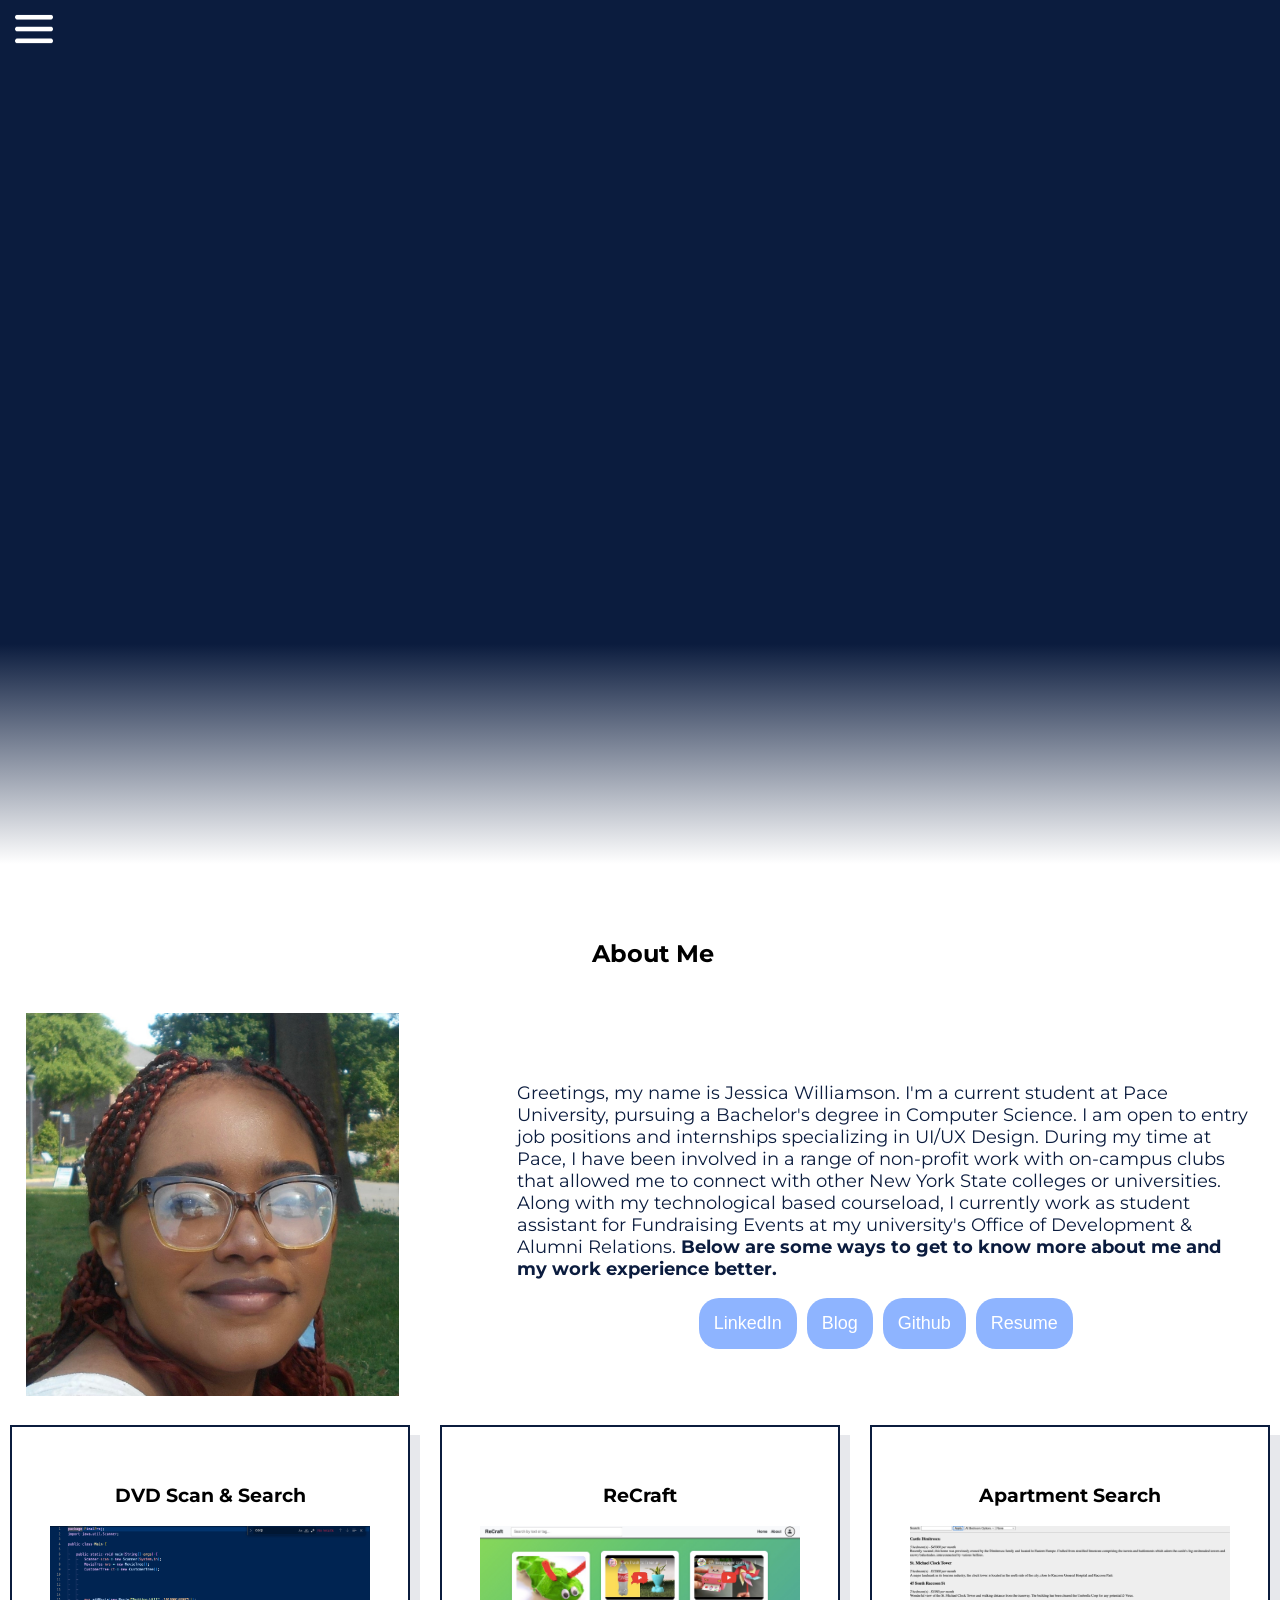
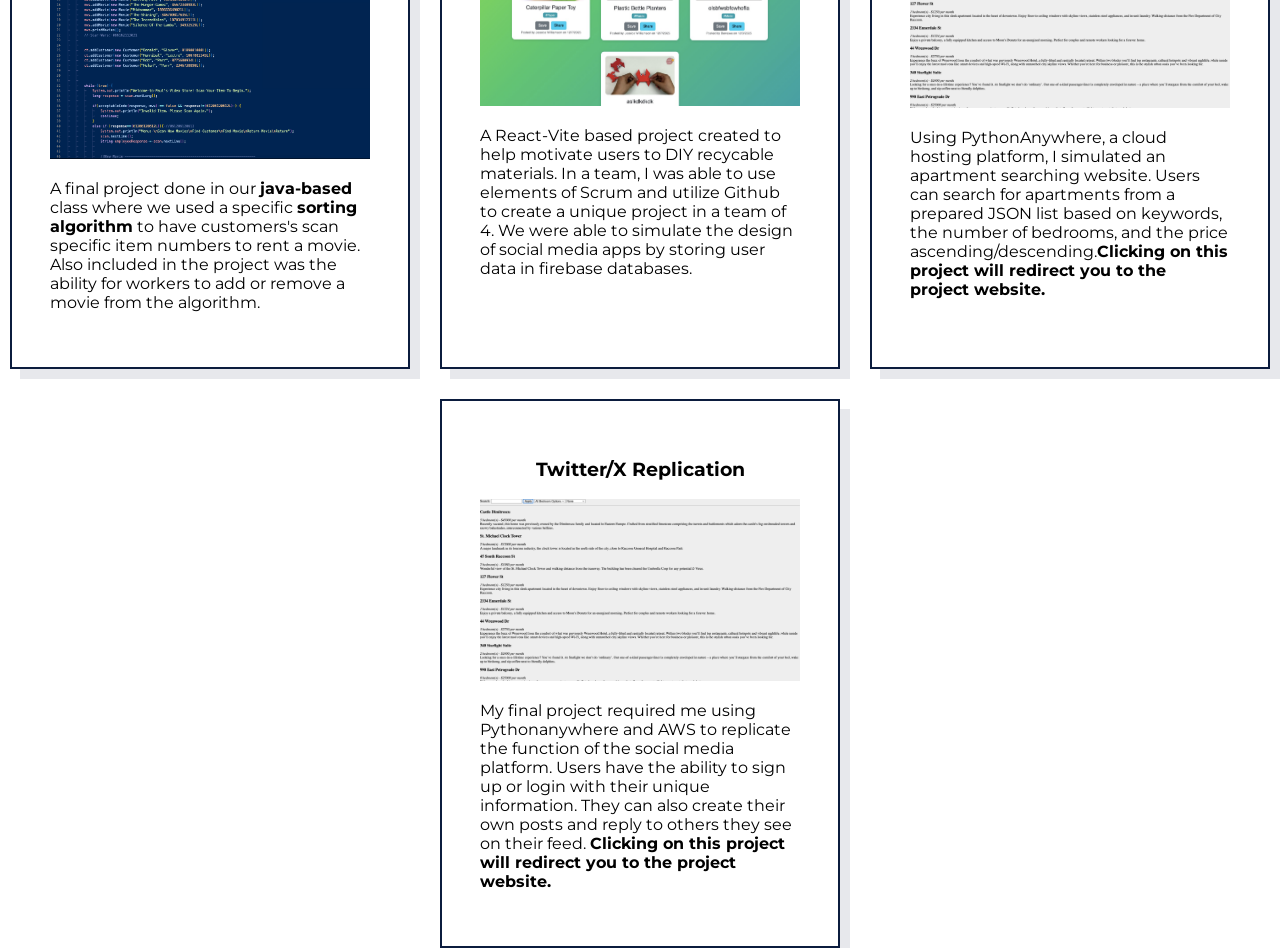
<file: index.html>
<!DOCTYPE html>

<html>
    <head>
        <title>Jessica Williamson Portfolio</title>
        <link rel="stylesheet" href="styles.css">
        <style>
        @import url('https://fonts.googleapis.com/css2?family=Montserrat:ital,wght@0,100..900;1,100..900&display=swap');
        </style>  
    </head>



    <nav style="background-color: #0b1c3e; width: 100%;">
        <span><img src="menu.png" onclick="openNav()" style="max-width: 3%; filter: invert(100%); padding-left: 15px; padding-top: 10px;cursor: pointer;"></span>
        <div id="mySidenav" class="sidenav">
            <a href="javascript:void(0)" class="closebtn" onclick="closeNav()">&times;</a>
            <a href="./">Home</a>
            <a href="#">About</a>
            <a href="#">Projects</a>
            <a href="#">Contact</a>
        </div>
    </nav>



    <body id="main">
    <div id="topOfWeb">
        <video width="100%" autoplay muted playsinline>
    <source src="titleImg.mp4" type="video/mp4">
</video>
        <div id="gradientPc"></div>
    </div>

    <center><h2 style="padding-left: 2%;">About Me</h2></center>
    <div id="aboutMe">
        <div id="imageSec"><img src="/webpics/myface.jpg" style="width: 80%;"></div>
        <div id="txtButtons">
            <p>Greetings, my name is Jessica Williamson. I'm a current student at Pace University, pursuing a Bachelor's degree in Computer Science. I am open to entry job positions and internships specializing in UI/UX Design. During my time at Pace, I have been involved in a range of non-profit work with on-campus clubs that allowed me to connect with other New York State colleges or universities. Along with my technological based courseload, I currently work as student assistant for Fundraising Events at my university's Office of Development & Alumni Relations.  <b>Below are some ways to get to know more about me and my work experience better.</b>
            </p>
            
            <div id="setBtns"">
            <a href="https://www.linkedin.com/in/jessica-williamson-8a6b38240/" target="_blank"><button id="aboutMeBtn">LinkedIn</button></a>
            <a href=""><button id="aboutMeBtn">Blog</button></a>
            <a href="https://github.com/jwilli0-0" target="_blank"><button id="aboutMeBtn">Github</button></a>
            <a href="javascript:void(0)"><button id="btnResume" class="aboutMeBtn">Resume</button></a>
            </div>
        </div>
    </div>

    <div id="resumeModal" class="modal">
        <div class="modal-content">
            <span class="close">&times;</span>
            <br>
            <img src="/webpics/Jessica Williamson-Resume.jpeg" style="max-width: 100%;">
        </div>
</div>

<div id="projectsFull">
        <div id="projStyle1">
            <a id="btnDVD">
            <h3 style="text-align: center;">DVD Scan & Search</h3>
            <img src="/webpics/SSS_Prog.png" width="100%">
            <p>A final project done in our <b>java-based</b> class where we used a specific <b>sorting algorithm</b> to have customers's scan specific item numbers to rent a movie. Also included in the project was the ability for workers to add or remove a movie from the algorithm.</p>
            </a>
        </div>
        <div id="dvdModal" class="modal">
        <div class="modal-content">
            <span class="close2">&times;</span>
            <br>
            <center><iframe src="https://drive.google.com/file/d/1jqg_hEGdkeWaBn6__KJYCXX-iZEtWwFm/preview" width="700px" height="700px"></iframe></center>
        </div>
    </div>
        
        <div id="projStyle1">
            <a id="btnRecraft">
           <h3 style="text-align: center;">ReCraft</h3>
            <img src="/webpics/image0.JPG" width="100%">
            <p>A React-Vite based project created to help motivate users to DIY recycable materials. In a team, I was able to use elements of Scrum and utilize Github to create a unique project in a team of 4. We were able to simulate the design of social media apps by storing user data in firebase databases.</p>
            </a>
        </div>
        <div id="reCraftModal" class="modal">
        <div class="modal-content">
            <span class="close1">&times;</span>
            <br>
            <iframe src="https://drive.google.com/file/d/1OF5jGB0bQfAHE_1cbDn5ctlZ30z56xzY/preview" width="100%" height="480"></iframe>
            <br>
            <hr>
            <br>
            <p>A React-Vite based project created to help motivate users to DIY recycable materials. In a team, I was able to use elements of Scrum and utilize Github to create a unique project in a team of 4. We were able to simulate the design of social media apps by storing user data in firebase databases.</p>
            <br>
            <h3>Tools Utilized:</h3>
            <ul>
                <li><b>Github/Git:</b> Used to collaborate with team members as they would complete different aspects of the project. I would often pull and commit any changes to the project.</li>
                <li><b>React Vite:</b> The base of the project, during my software engineering class, I was able to get some insight on how to use react and create a web application.</li>
                <li><b>Javascript:</b> A large aspect of the project used Javascript to include functionality within the app. Users gaisned the ability to sign up, log in, access post information from our personal database, and more. </li>
                <li><b>HTML:</b> The markdown language helped for users to visualize our social media app. Helping to include various buttons, post layout, and input fields.</li>
                <li><b>Firebase</b>We decided to use Firebase to maintain 2 seperate databases for our project. First, user information and secondly, post information.</li>
                <li><b>CSS & Bootstrap API:</b> Both tools heloed us to better the style of the porject to help appeal to audiences.</li>
            </ul>
        </div>
    </div>
     
    <div id="projStyle1">
            <a href="https://jessicawilliamson.pythonanywhere.com/static/aptsearch.html" style="all: unset">
           <h3 style="text-align: center;">Apartment Search</h3>
            <img src="/webpics/AptSearch.png" width="100%">
            <p>Using PythonAnywhere, a cloud hosting platform, I simulated an apartment searching website. Users can search for apartments from a prepared JSON list based on keywords, the number of bedrooms, and the price ascending/descending.<b>Clicking on this project will redirect you to the project website.</b> </p>
            </a>
        </div>
    
         <div id="projStyle1">
            <a href="https://jessicawilliamson.pythonanywhere.com/signup.html" style="all: unset">
           <h3 style="text-align: center;">Twitter/X Replication</h3>
            <img src="/webpics/AptSearch.png" width="100%">
            <p>My final project required me using Pythonanywhere and AWS to replicate the function of the social media platform. Users have the ability to sign up or login with their unique information. They can also create their own posts and reply to others they see on their feed. <b>Clicking on this project will redirect you to the project website.</b> </b> </p>
            </a>
        </div>
</div>
    
</body>

    <script src="script.js"></script>
</html>
</file>
<file: styles.css>
body{
    margin: 0;
    font-family: "Montserrat", sans-serif;
    font-optical-sizing: auto;
    font-style: normal;
}
nav{
    position: fixed;
    top: 0;
    left: 0;
    width: 100%;
    z-index: 9999;
    background-color: #0b1c3e;
}

.sidenav{
    height: 100%;
    width: 0;
    position: fixed;
    z-index: 1;
    top: 0;
    left: 0;
    background-color: #ffffff;
    overflow-x: hidden; 
    padding-top: 60px;
    transition: 1.5s;
    border-radius: 2%;
}

.sidenav a {
  padding: 0px 0px 8px 32px;
  text-decoration: none;
  font-size: 25px;
  color: #0b1c3e;
  display: block;
  transition: 1.5s;
}

.sidenav a:hover {
  color: #8eb4ff;
  text-decoration: underline;
}
#main {
  transition: margin-left 1.5s;
}

#topOfWeb {
    margin: 0;
    background-color: #0b1c3e; /* Ensures no text-based spacing */
}

#gradientPc {
    min-height: 275px; 
    width: 100%;
    background: linear-gradient(180deg, rgba(11, 28, 62, 1) 0%, rgba(255, 255, 255, 1) 80%);
}

#aboutMe{
    color: #0b1c3e;
    padding: 2%;

    display: inline-flex;
    align-items: center; 
}
#txtButtons{
    font-size: large;
    max-width: 60%;
}
#setBtns{
    display: flex;
    gap: 10px;
    margin-left: auto;
    margin-right: auto;
    justify-content: center;
}

#aboutMeBtn, #btnResume{
    border: none;
    padding: 15px;
    font-size: large;
    margin-right: 3%;
    background-color: #8eb4ff;
    color: white;
    border-radius: 20px;
    transition: 0.5s;
}

#aboutMeBtn:hover, #btnResume:hover{
    background-color: #0b1c3e;
    transition: 0.5s;
    cursor: pointer;
}


#imageSec{
    max-width: 40%;
    padding-right: 2%;
}

.modal {
  display: none; 
  position: fixed; 
  z-index: 1; 
  left: 0;
  top: 0;
  width: 100%; 
  height: 100%; 
  overflow: auto; 
  background-color: rgb(0,0,0); 
  background-color: rgba(0,0,0,0.4);
}

.modal-content {
  background-color: #fefefe;
  margin: 15% auto; /* 15% from the top and centered */
  padding: 20px;
  border: 1px solid #888;
  width: 80%; /* Could be more or less, depending on screen size */
  animation-name: animatetop;
  animation-duration: 1s;
}

.close, .close1, .close2 {
  color: #aaa;
  float: right;
  font-size: 28px;
  font-weight: bold;
}

.close:hover,
.close:focus, .close1:hover, .close1:focus, .close2:hover, .close2:focus {
  color: black;
  text-decoration: none;
  cursor: pointer;
}

@keyframes animatetop {
  from {top: -300px; opacity: 0}
  to {top: 0; opacity: 1}
}

#projectsFull{
    display: flex;
    gap: 30px;
    margin: 1,5%;
    max-width: 100%;
    flex-direction: row;
    flex-wrap: wrap;
    justify-content: center;
}

#projStyle1{
    flex: 0 0 auto;
    max-width: 400px;
    box-sizing: border-box;
    border: 2px solid#0b1c3e;
    padding: 3%;
    box-shadow: 10px 10px #0b1c3e19;
    transition: 0.5s;
}
#projStyle1:hover{
    background-color: #0b1c3e;
    color: white;
    box-shadow: 10px 10px 5px #7495d83c;
    transition: 0.5s;
    cursor: pointer;
}

#eventsImgs{
    display: grid;
    grid-template-columns: repeat(3, 1fr); 
    gap: 15px;
     
    
    margin-left: 50px;
    margin-right: 50px;
   max-width: 100%;
}
</file>
